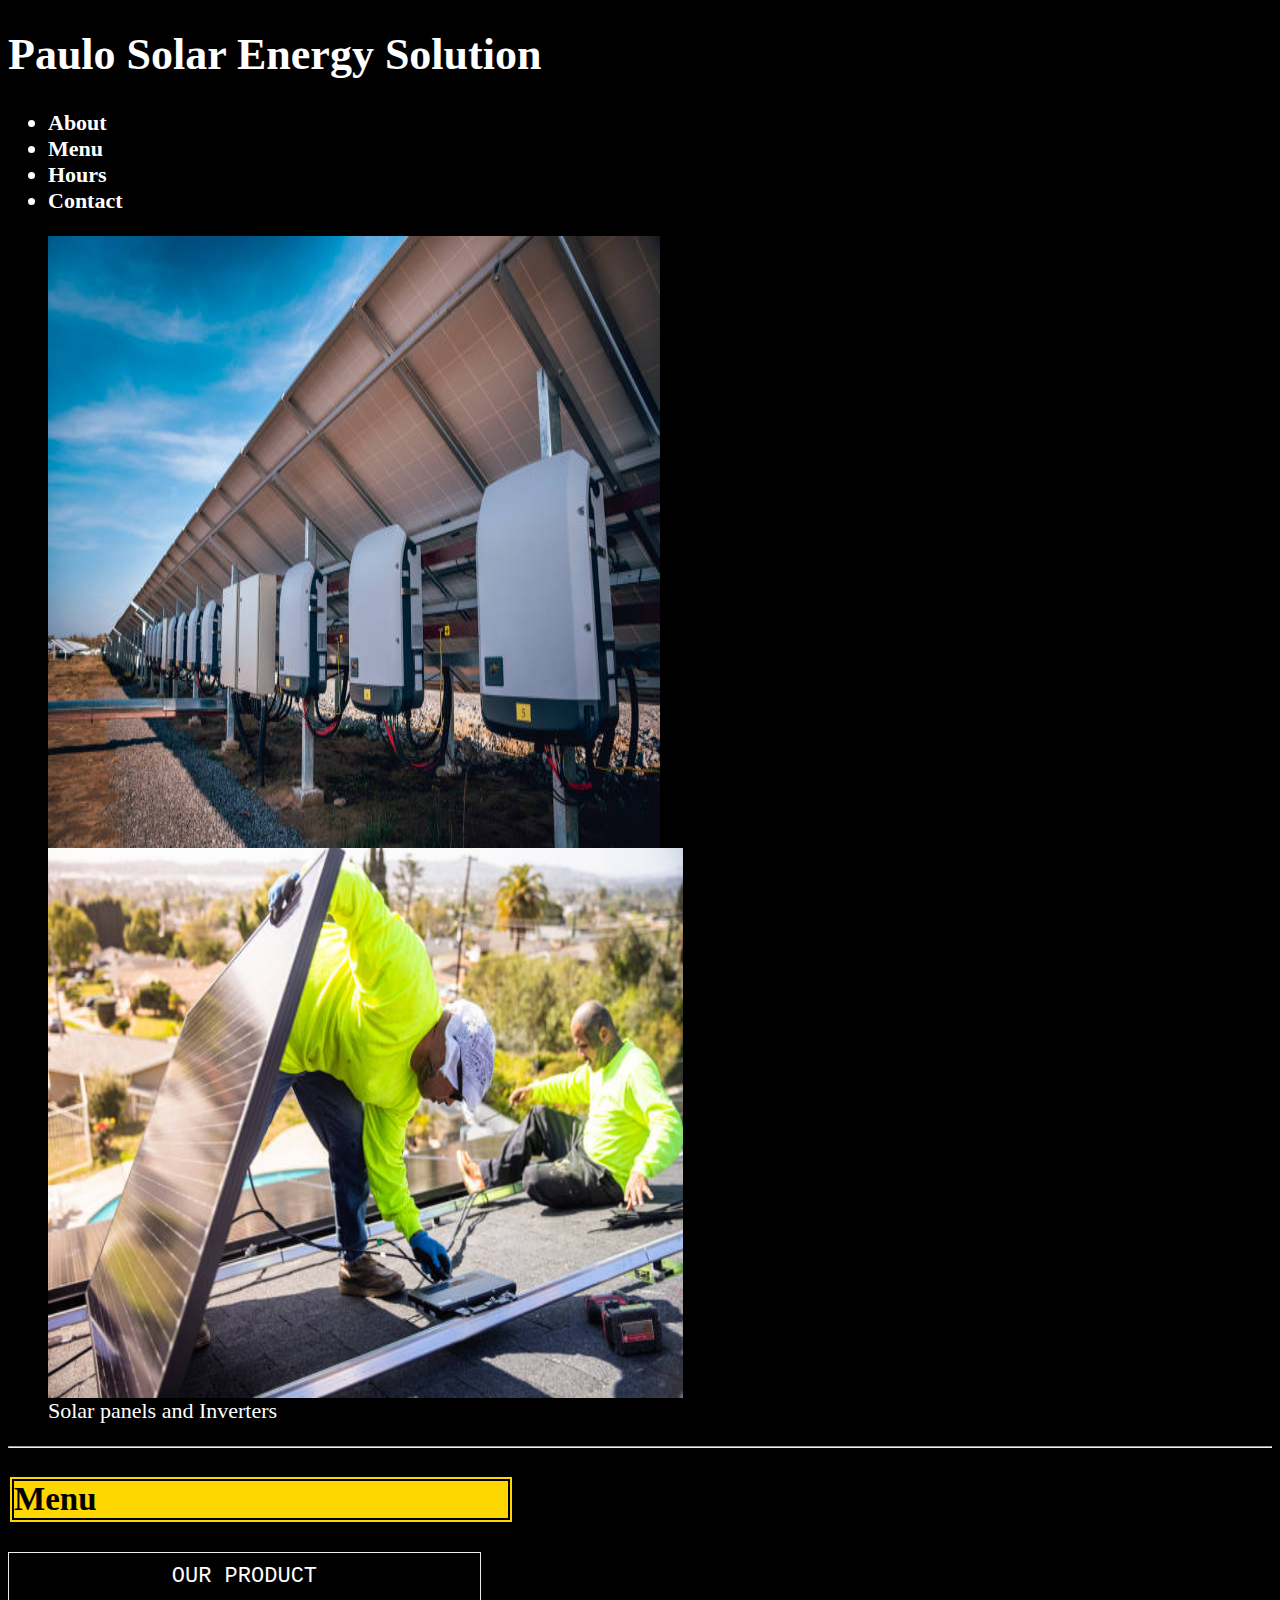
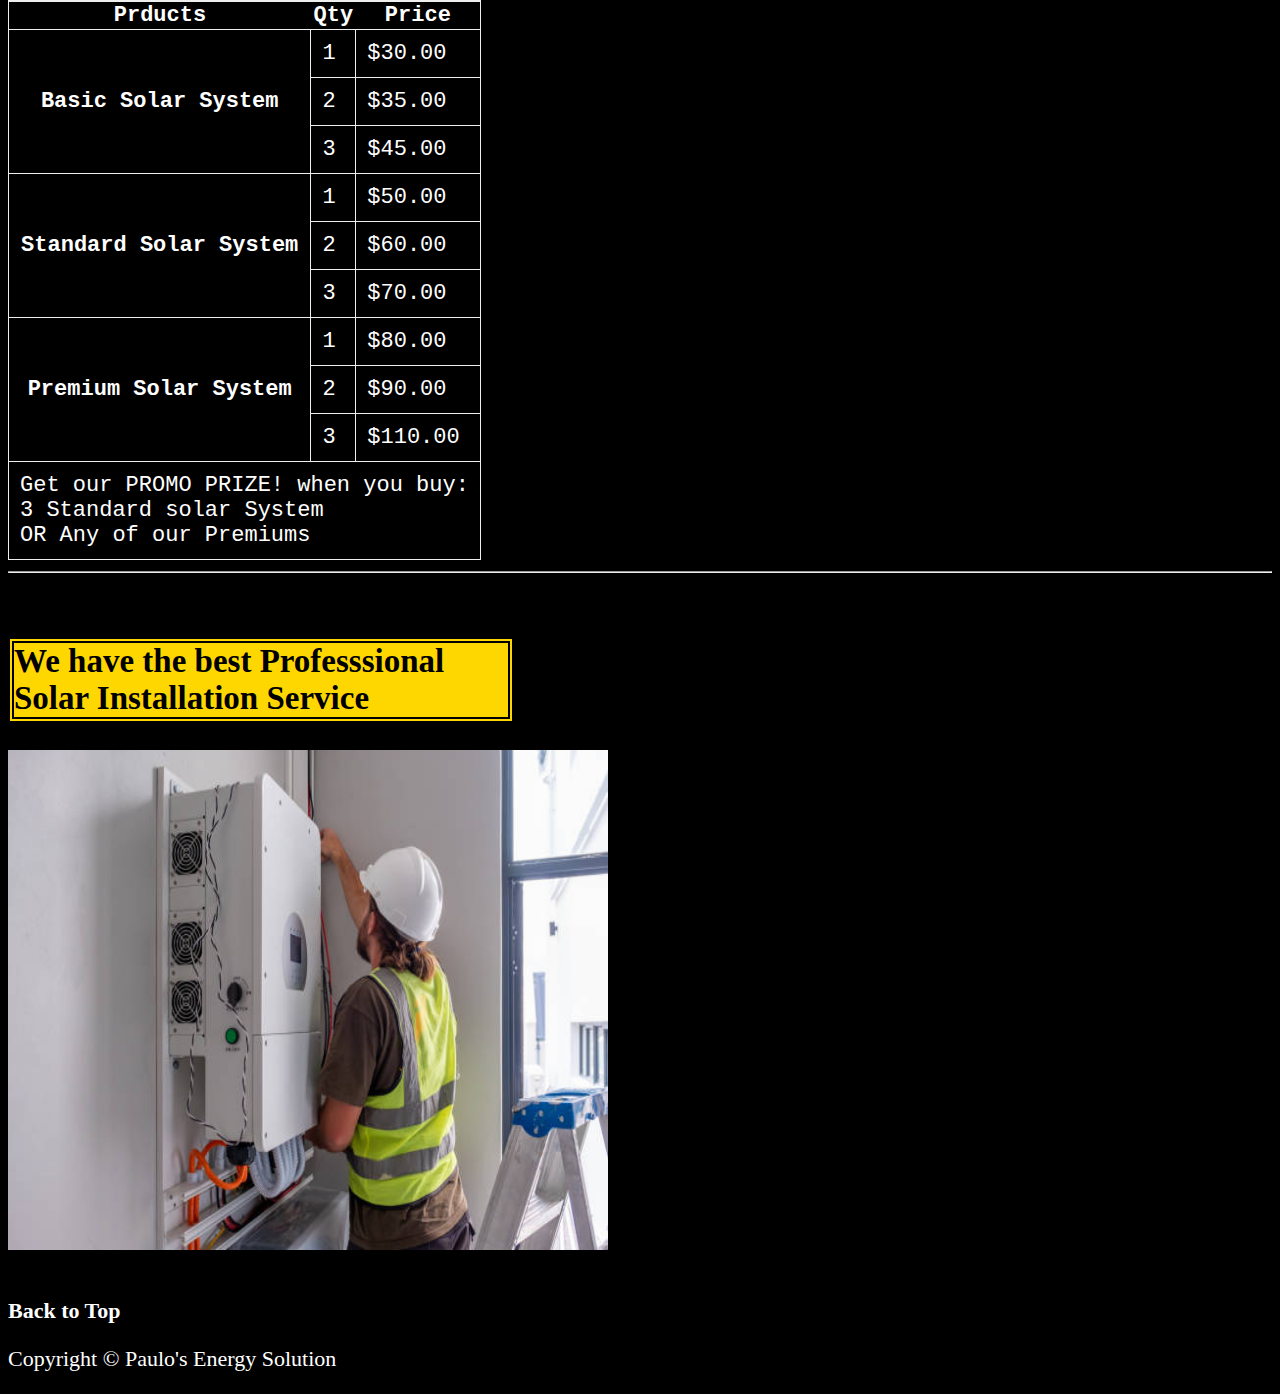
<file: index.html>
<!DOCTYPE html>
<html lang="en">

<head>
  <meta charset="UTF-8" />
  <meta name="author" content="hycienth paul" />
  <meta name="description" content="The official website for Paulo's Energy Solutions" />
  <title>Paulo Solar Energy Solution</title>
  <link rel="icon" href="Img/paulo.png" type="image/x-icon" />

  <!--  <link rel="preconnect" href="https://fonts.googleapis.com">
<link rel="preconnect" href="https://fonts.gstatic.com" crossorigin>
<link href="https://fonts.googleapis.com/css2?family=Lobster&display=swap" rel="stylesheet"> -->
  <link rel="stylesheet" href="css/style.css" />
</head>

<body>
  <h1>Paulo Solar Energy Solution</h1>

  <header>
    <nav aria-label="primary navigation">
      <ul>
        <li>
          <a href="about.html">About</a>
        </li>
        <li>
          <a href="#menu.html">Menu</a>
        </li>
        <li>
          <a href="hour.html">Hours</a>
        </li>
        <li>
          <a href="contact.html">Contact</a>
        </li>
      </ul>
    </nav>

    <figure>
      <img src="Img/Premium-612x612.jpg" alt="solar panel image" title="Complete premium solar power" width="612"
        height="612" loading="lazy" />
      <img src="Img/INSTALL-612x612.jpg" alt="solar panel installation image"
        title="Standard professional solar installation" width="635" height="550" loading="lazy" />
      <figcaption>Solar panels and Inverters</figcaption>
    </figure>
  </header>
  <hr />
  <main>
    <article id="menu.html">
      <h2>Menu</h2>
      <table>
        <caption id="ban">
          OUR PRODUCT
        </caption>
        <thead>
          <tr>
            <th>Prducts</th>
            <th scope="col" abbr="Quantity">Qty</th>
            <th scope="col">Price</th>
          </tr>
        </thead>
        <tbody>
          <tr>
            <th scope="row" rowspan="3">Basic Solar System</th>
            <td>1</td>
            <td>$30.00</td>
          </tr>
          <tr>
            <td>2</td>
            <td>$35.00</td>
          </tr>
          <tr>
            <td>3</td>
            <td>$45.00</td>
          </tr>
          <tr>
            <th scope="row" rowspan="3">Standard Solar System</th>
            <td>1</td>
            <td>$50.00</td>
          </tr>
          <tr>
            <td>2</td>
            <td>$60.00</td>
          </tr>
          <tr>
            <td>3</td>
            <td>$70.00</td>
          </tr>
          <tr>
            <th scope="row" rowspan="3">Premium Solar System</th>
            <td>1</td>
            <td>$80.00</td>
          </tr>
          <tr>
            <td>2</td>
            <td>$90.00</td>
          </tr>
          <tr>
            <td>3</td>
            <td>$110.00</td>
          </tr>
        </tbody>
        <tfoot>
          <tr>
            <td colspan="3">
              Get our PROMO PRIZE! when you buy: <br />
              3 Standard solar System <br />OR Any of our Premiums
            </td>
          </tr>
        </tfoot>
      </table>
      <hr />
      <br />
      <h2>We have the best Professsional Solar Installation Service</h2>
      <img src="Img/Installation-612x612.jpg" alt="Solarpanel installation" title="Your Taste is our Best" width="600"
        height="500" loading="lazy" />
      <br />
      <p>
        <a href="#">Back to Top</a>
      </p>
    </article>
  </main>
  <footer>
    <p>Copyright &copy; Paulo's Energy Solution</p>
  </footer>
</body>

</html>
</file>
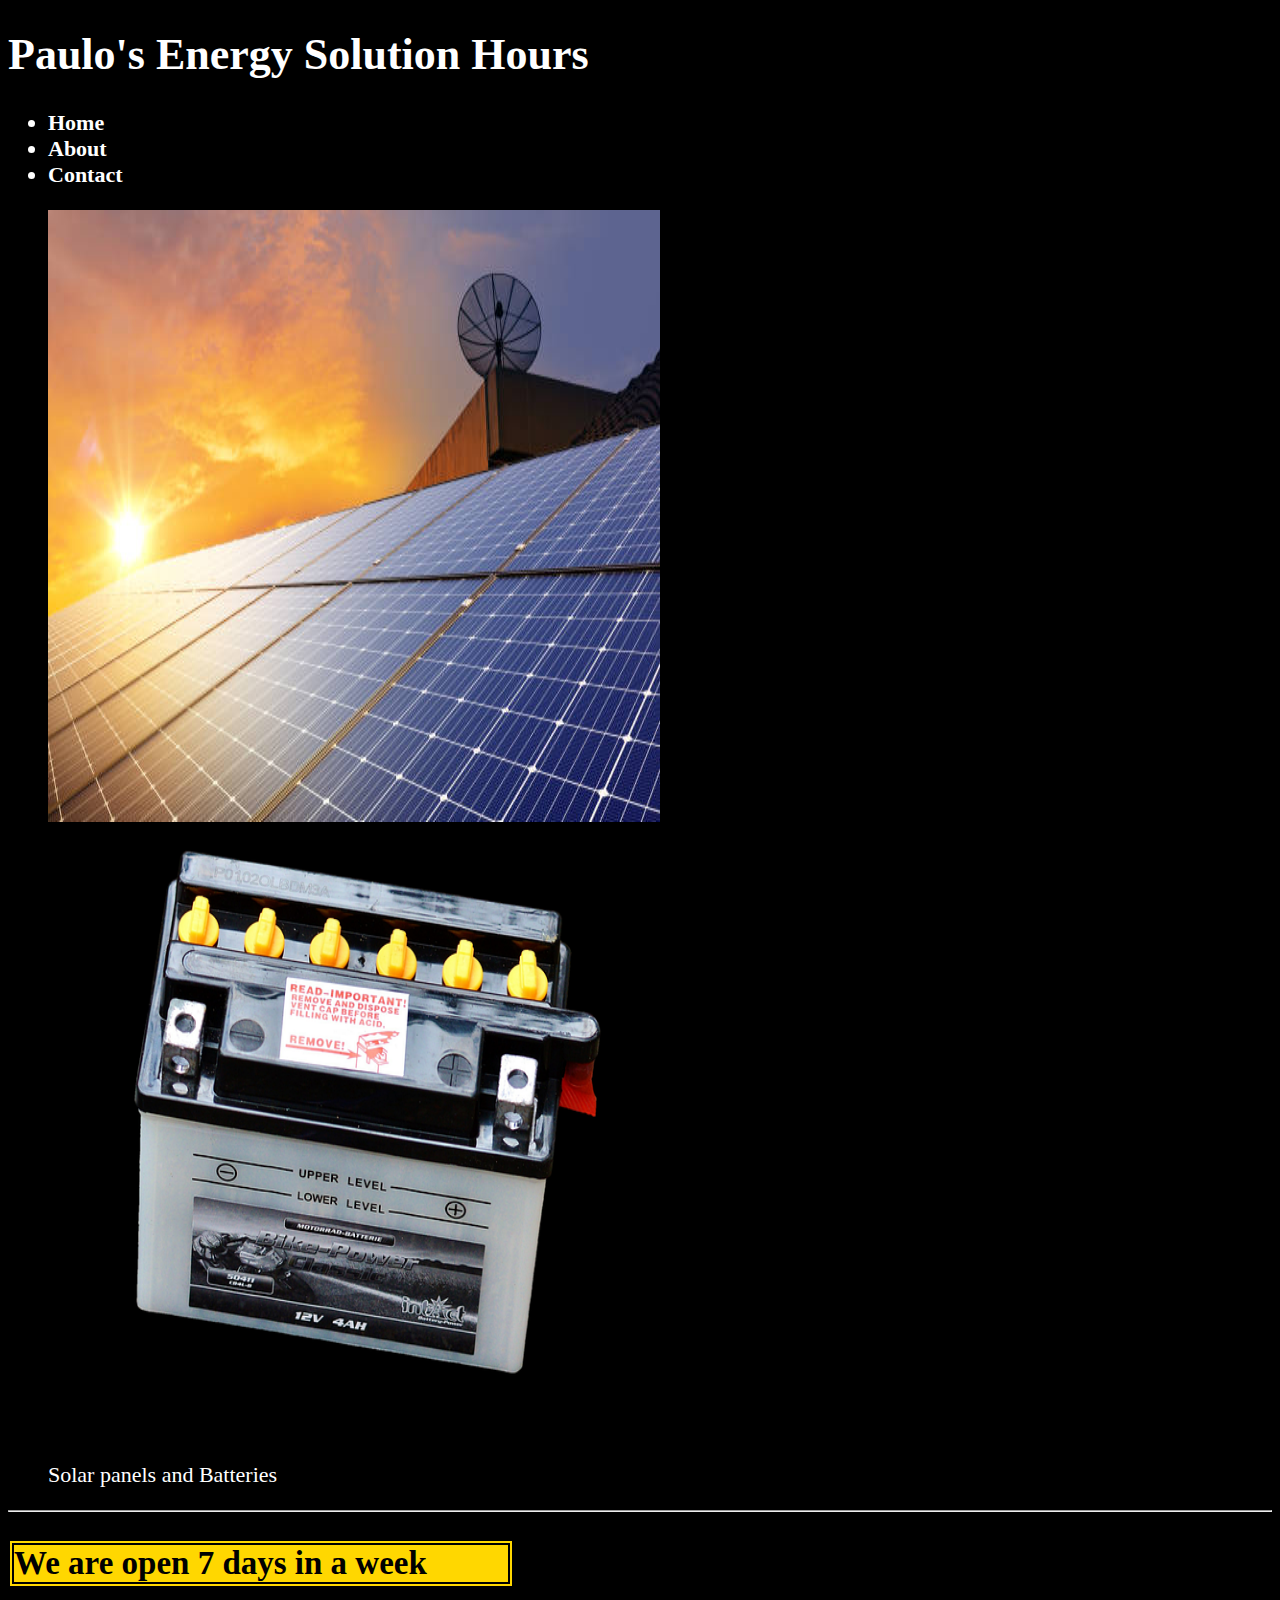
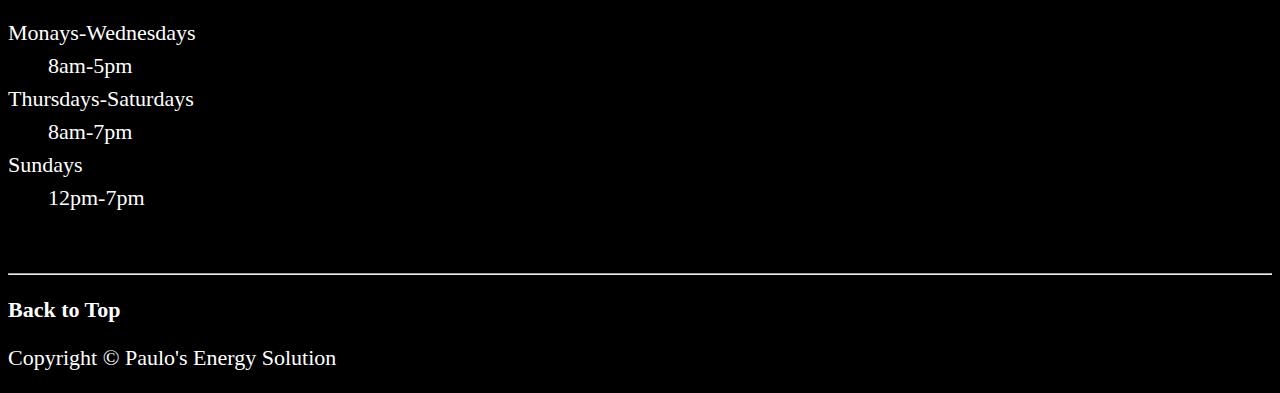
<file: hour.html>
<!DOCTYPE html>
<html lang="en">
    
<head>
    <meta charset="UTF-8">
    <meta name="author" content="hycienth paul">
    <meta name="description" content="paulo's Energy Solution store hours">
    <title>PES Hours</title>
    <link rel="icon" href="Img/paulo.png" type="image/x-icon">
    <link rel="stylesheet" href="css/style.css">
</head>

<body>
    <h1>Paulo's Energy Solution Hours</h1>

    <header>
        <nav aria-label="primary navigation">
            <ul>
                <li>
                    <a href="index.html">Home</a>
                </li>
                <li>
                    <a href="about.html">About</abbr></a>
                </li>
                <li>
                    <a href="contact.html">Contact</a>
                </li>
            </ul>
        </nav>

        <figure>
            <img src="Img/SOLAR-612x612.jpg" alt="solar panel image" title="Complete modern Standards solar power"
                width="612" height="612" loading="lazy">
            <img src="Img/battery-2870614_640.webp" alt="tubular batteries" title="Best Tubular Bttery" width="614"
                height="640">
            <figcaption>
                Solar panels and Batteries
            </figcaption>
        </figure>
    </header>
    <hr>
    <main>

        <h2>We are open 7 days in a week</h2>
        <dl class="space">
            <dt>Monays-Wednesdays</dt>
            <dd>8am-5pm</dd>
            <dt>Thursdays-Saturdays</dt>
            <dd>8am-7pm</dd>
            <dt>Sundays</dt>
            <dd>12pm-7pm</dd>
        </dl>
    </main>
    <br>
    <hr>
    <p>
        <a href="#">Back to Top</a>
    </p>
    <footer>
        <p>Copyright &copy; Paulo's Energy Solution</p>
    </footer>
</body>

</html>
</file>
<file: css/style.css>
html {
    scroll-behavior: smooth;
    font-size: 22px
}

img {
    display: block;
}

/* begin Reseet*/


/* End Reset */

/* utility Classes */



/* End Utility Reset */

body {
    background-color: black;
    color: #fff;
    /* font-family: Arial, Helvetica, sans-serif; 
font-family: "Lobster", sans-serif;
font-weight: 400;
font-style: normal; */
}

.h1 {
    font-size: 500%;
    color: #fff;
    
}

.nowrap {
    white-space: nowrap;
}

.offscreen {
    position: absolute;
    left: 100px;
    top: 70px;
    color: #fff;
    font-weight: bolder;
    white-space: wrap;
}

.welcome {
    border-bottom: 3px solid white;
    padding: 20px;
    display: flex;
    justify-content: flex-start;
    align-items: center;
   
    background-color: #000;
    background-image: url('../img/board.jpg');
}

.banner {
    width: 35%;
} 
 
/* .banner img{
    width: 10%;
    height: auto;
    min-width: 100px;
    border: 10px double black;
    border-radius: 50%;
} */
  

h2,
h3 {
    box-sizing: border-box;
    border: 6px double black;
    /*  outline: 3px solid darkred;
    outline-offset: -10px; */
    background-color: gold;
    color: black;
    font-weight: bolder;
    width: 40%;
}

/* li{
display: inline-block;
} */

/* ul li {
    margin-inline: 1rem;
    background-color: darkblue;
    width: 40%;
} */

a {
    color: white;
    font-weight: bolder;
    text-decoration: none;
}

a:visited {
    color: #fff;

}

a:hover,
a:focus a:active {
    color: #000;
    text-decoration: underline;
    text-decoration-color: red;
    background-color: lightgray;
}

table,
tr,
td,
caption {
    border: 1px solid #eee;
    font-family: 'courier New', courier, monospace;
    border-collapse: collapse;
    padding: 0.5rem;
}

.space {
    line-height: 1.5rem;
}

.highlight {
    padding: 0rem 0.5rem;
    background-color: gold;
    color: blue;
    text-decoration: underline;
    text-decoration-color: blue;
}

.info {
    box-sizing: border-box;
    border: solid gold;
    width: 40%;
    height: 20%;
    font-family: inherit;
}

.button {
    position: absolute;
    left: -10000px;
}

.simple {
    font-family: inherit;
    font-weight: bolder;
    color: white;
    background-color: green;
    width: 60px;
    height: 40px;
    top: 50%;
}

/* .circle{
    margin: 4rem;
    background-color: gold;
    width: 10px;
    height: 100px;
    border: 4px solid black;
    border-end-end-radius: 50px;
    outline: 2px solid blue;
    outline-offset: 1rem;
} */
</file>
